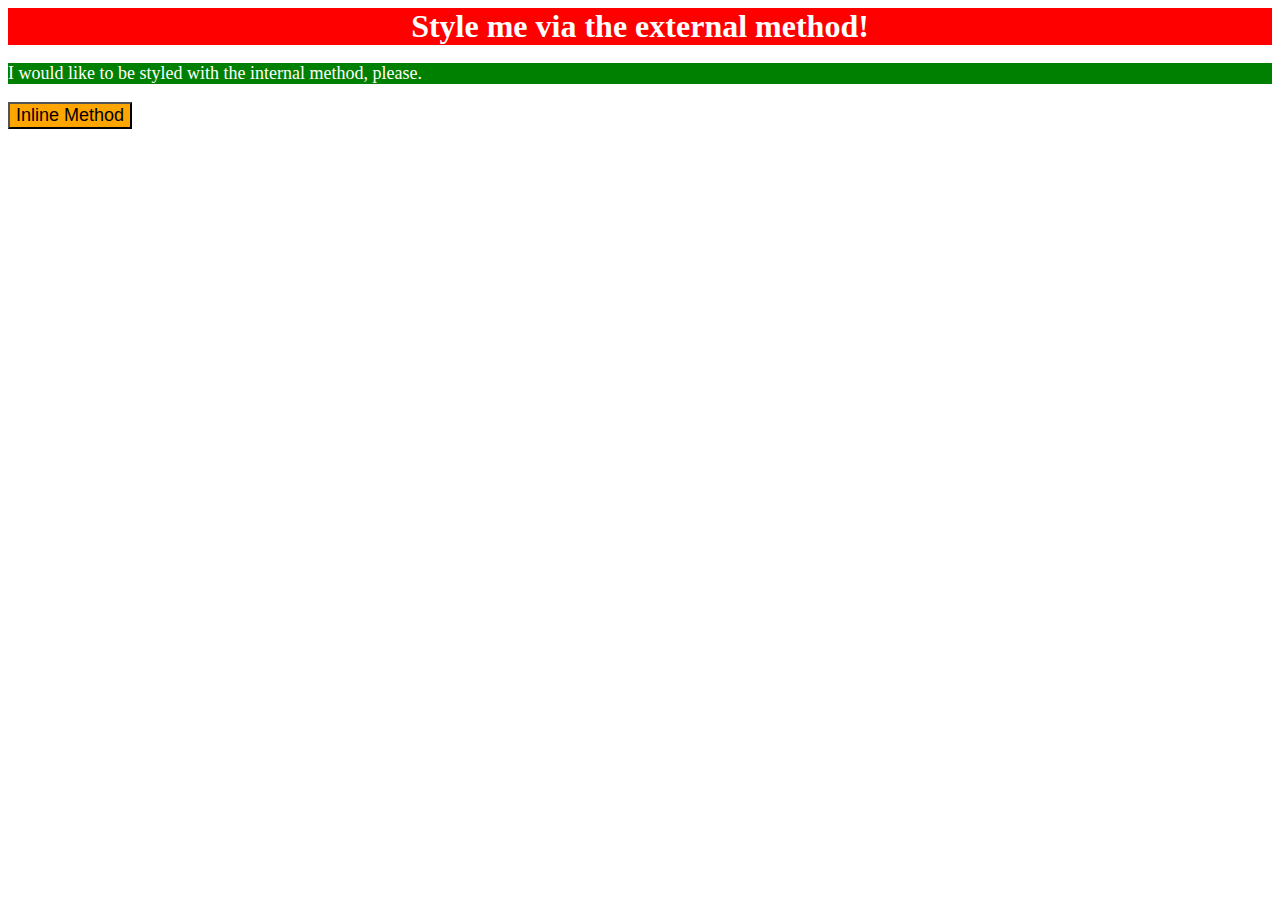
<file: foundations/01-css-methods/index.html>
<!DOCTYPE html>
<html lang="en">
  <head>
    <meta charset="UTF-8">
    <meta http-equiv="X-UA-Compatible" content="IE=edge">
    <meta name="viewport" content="width=device-width, initial-scale=1.0">
    <title>Methods for Adding CSS</title>
    <link href = "div.css" rel = "stylesheet">
    <style>
      p {
        color: white;
        background-color: green;
        font-size: 18px;
      }
    </style>
  </head>
  <body>
    <div class = "div">Style me via the external method!</div>
    <p>I would like to be styled with the internal method, please.</p>
      <button style = "background-color: orange; font-size: 18px;"> Inline Method </button>
    
  </body>
</html>
</file>
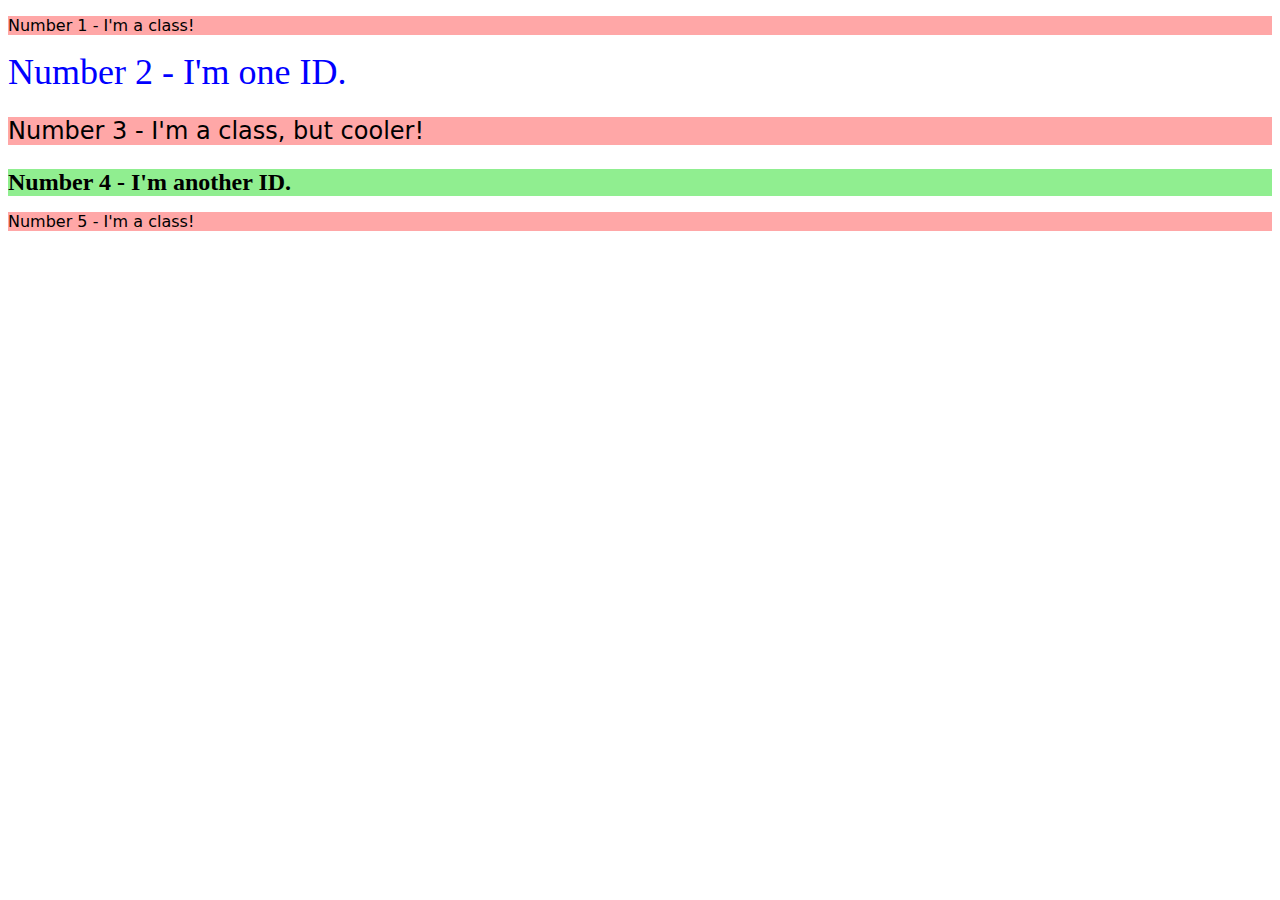
<file: foundations/02-class-id-selectors/index.html>
<!DOCTYPE html>
<html lang="en">
  <head>
    <meta charset="UTF-8">
    <meta http-equiv="X-UA-Compatible" content="IE=edge">
    <meta name="viewport" content="width=device-width, initial-scale=1.0">
    <title>Class and ID Selectors</title>
    <link rel="stylesheet" href="style.css">
  </head>
  <body>
    <p class = "aapl">Number 1 - I'm a class!</p>
    <div id = "two">Number 2 - I'm one ID.</div>
    <p class = "aapl msft">Number 3 - I'm a class, but cooler!</p>
    <div id = "four">Number 4 - I'm another ID.</div>
    <p class = "aapl"> Number 5 - I'm a class!</p>
  </body>
</html>
</file>
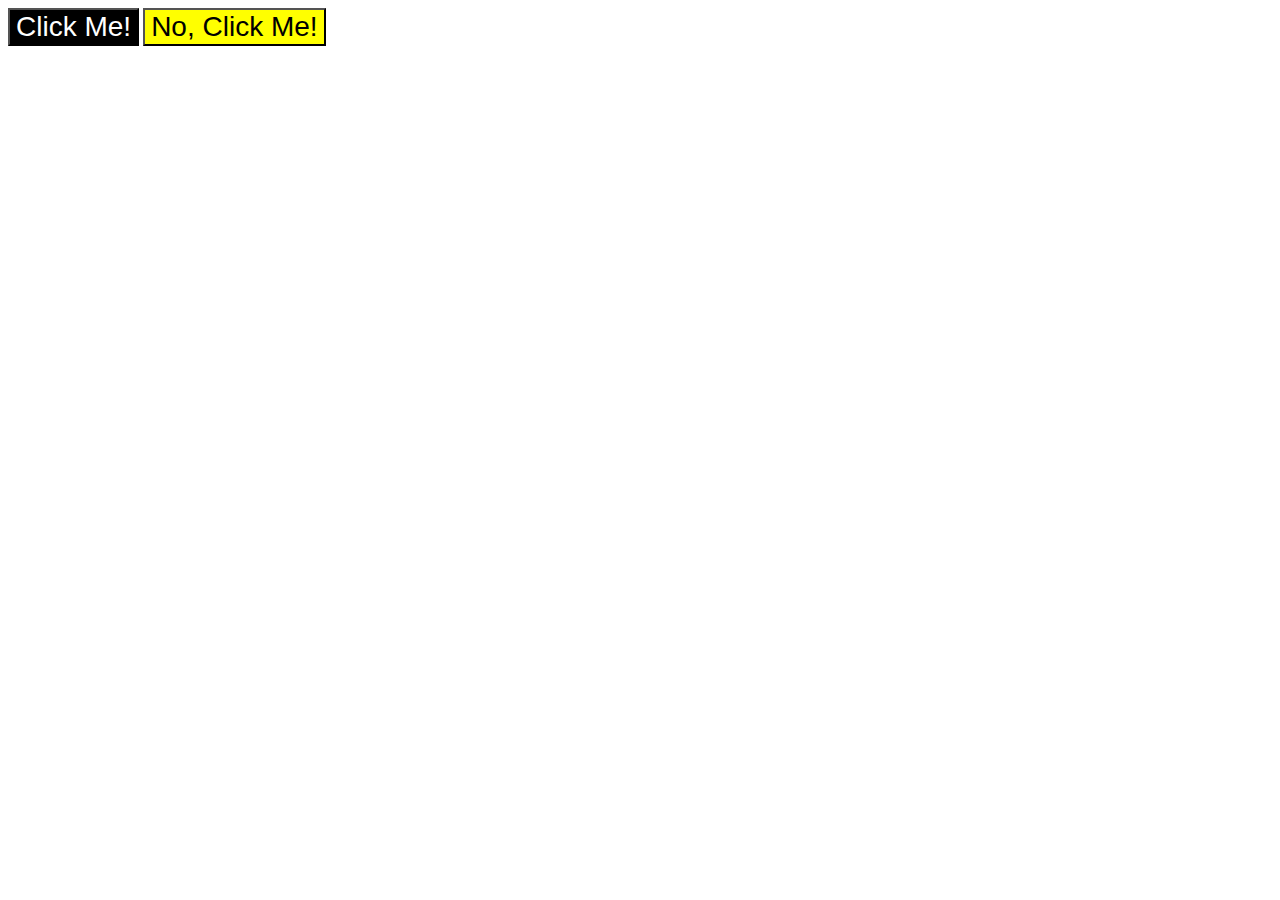
<file: foundations/03-grouping-selectors/index.html>
<!DOCTYPE html>
<html lang="en">
  <head>
    <meta charset="UTF-8">
    <meta http-equiv="X-UA-Compatible" content="IE=edge">
    <meta name="viewport" content="width=device-width, initial-scale=1.0">
    <title>Grouping Selectors</title>
    <link rel="stylesheet" href="style.css">
  </head>
  <body>
    <button class = "first">Click Me!</button>
    <button class = "second">No, Click Me!</button>
  </body>
</html>
</file>
<file: foundations/01-css-methods/div.css>
.div {
    background-color: red;
    color:  white;
    font-size: 32px;
    text-align: center;
    font-weight: 700;

}
</file>
<file: foundations/02-class-id-selectors/style.css>
.aapl {
    background-color: rgb(255, 167, 167);
    font-family: "Verdana", "DejaVu Sans", sans-serif;
}

#two {
    color: blue;
    font-size: 36px;
}

#four {
    background-color: lightgreen;
    font-size: 24px;
    font-weight: bold;
}

.msft{
    font-size: 24px;
}
</file>
<file: foundations/03-grouping-selectors/style.css>
button {
    font-size: 28px;
    font-family:  Helvetica,"Times New Roman", sans-serif;

}
.first {
    background-color: black;
    color: white;

}

.second {
    background-color: yellow;
}
</file>
